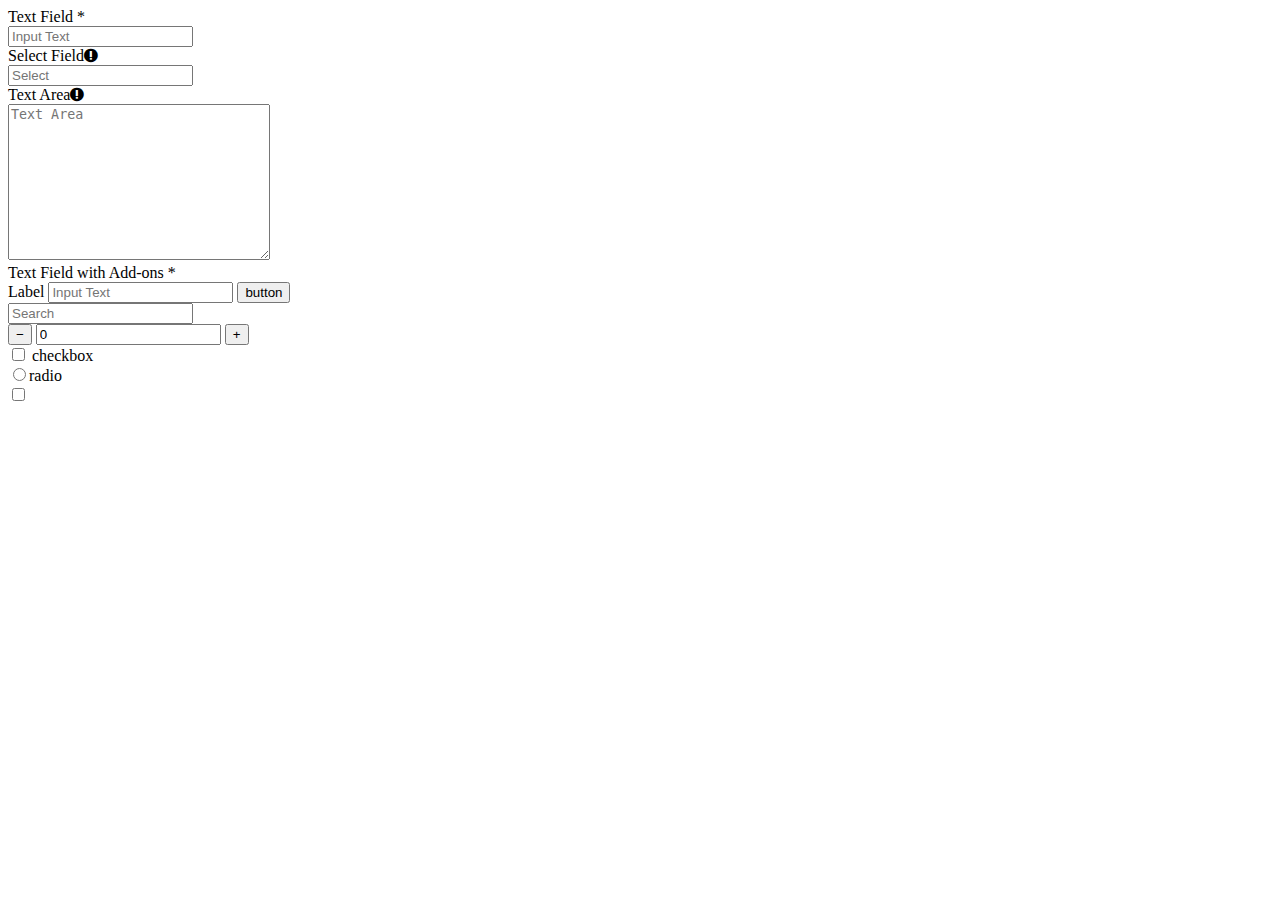
<file: index.html>
<!DOCTYPE html>
<html lang="en">

<head>
    <meta charset="UTF-8">
    <meta http-equiv="X-UA-Compatible" content="IE=edge">
    <meta name="viewport" content="width=device-width, initial-scale=1.0">
    <title>MacBook Pro 16" - 1</title>
    <link rel="stylesheet" href="style.css">
    <link rel="stylesheet" href="https://cdnjs.cloudflare.com/ajax/libs/font-awesome/4.7.0/css/font-awesome.min.css">
</head>

<body>
    <form action="">
        <div> <label for="text">Text Field *</label>
            
            <br>
            <input class="one" type="text" placeholder="Input Text">
        </div>


        <div><label for="select">Select Field</label><i class="fa fa-exclamation-circle"></i><br>
            <input type="number" placeholder="Select">
            <div>
                <label for="Text Area">Text Area</label><i class="fa fa-exclamation-circle"></i> <br>
                <textarea name="features" id="" cols="30" rows="10" placeholder="Text Area"></textarea>
            </div>
            <div>
                <label for="text field">Text Field with Add-ons *</label> <br>
                <label for="name">Label</label>
                <input type="text" id="enter" placeholder="Input Text">
                <button id="clear">button</button>
            </div>
            <div class="afat">
            <div class="col2">
               <input type="search" placeholder="Search">
            </div>
            <div><button id="minus">−</button>
                <input type="number" value="0" id="input"/>
                <button id="plus">+</button></div>
                <div>
                    
                    <input type="checkbox"> <label for="check">checkbox</label>
                    <br>

                    <input type="radio" name="radio" id="btn"><label for="radio">radio</label><br>
                    

                    <label class="switch">
                        <input type="checkbox">
                        <span class="slider round"></span>
                      </label>
                </div>
</div>
  
    

</body>

</html>
</file>
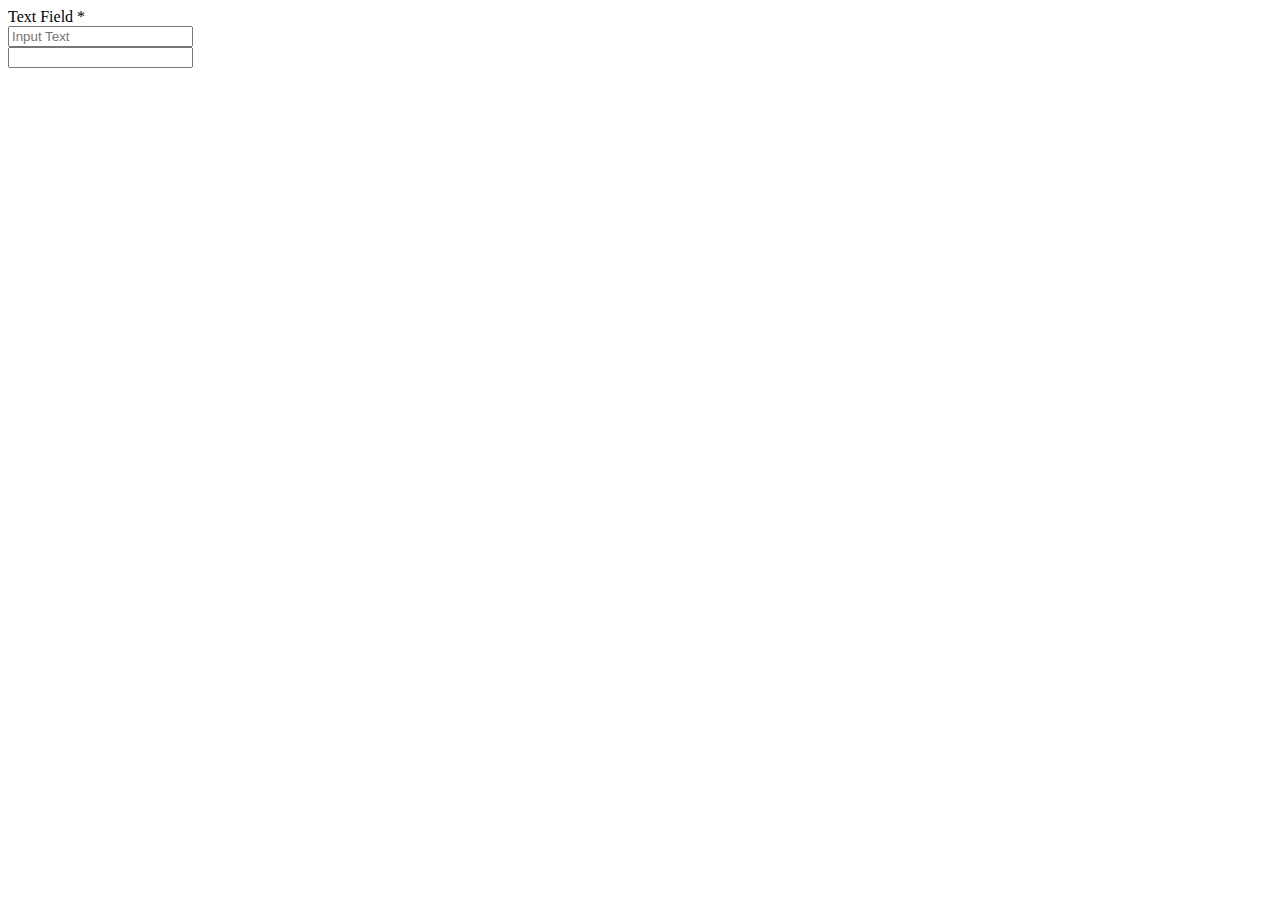
<file: index2.html>
<!DOCTYPE html>
<html lang="en">
<head>
    <meta charset="UTF-8">
    <meta http-equiv="X-UA-Compatible" content="IE=edge">
    <meta name="viewport" content="width=device-width, initial-scale=1.0">
    <title>Document</title>
</head>
<body>
</form>

<form action="">
    <div class="details">
        <div class="input-box">
            <span class="details">Text Field *</span> <br>
            <input type="text" placeholder="Input Text" required>
          </div>
       
    </div>
    <label for="Search"></label>
    <input type="search" name="sch" id="one">
</form>
</body>
</html>
</file>
<file: style.css>
div p{
    font-size: small;
    color: blueviolet;
}
</file>
